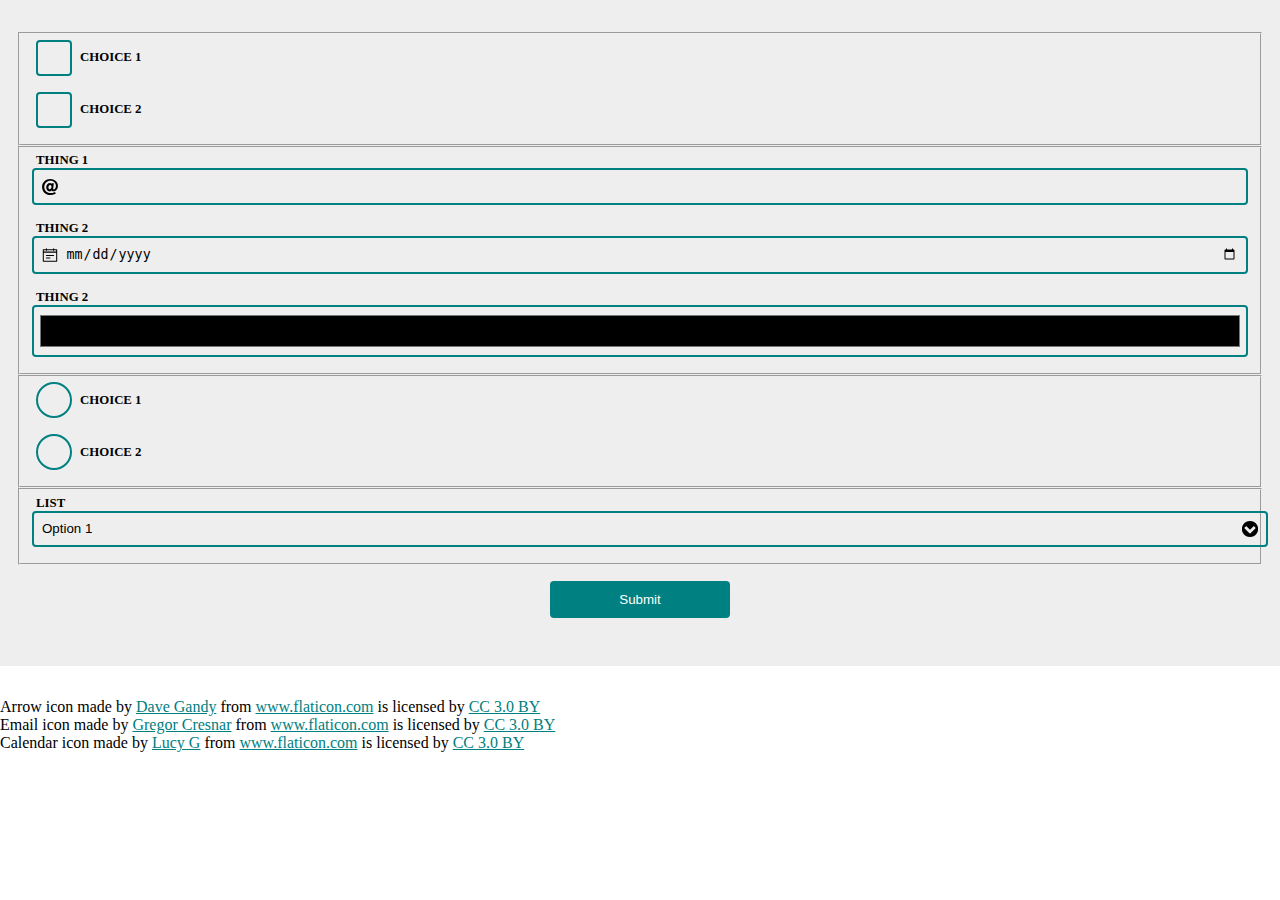
<file: test/index.html>
<!DOCTYPE html>
<html>
	<head>
		<title>Fancy Form Elements Demo</title>
		<meta charset="utf-8">
		<link rel="stylesheet" href="https://stackpath.bootstrapcdn.com/bootstrap/4.1.0/css/bootstrap.min.css" integrity="sha384-9gVQ4dYFwwWSjIDZnLEWnxCjeSWFphJiwGPXr1jddIhOegiu1FwO5qRGvFXOdJZ4" crossorigin="anonymous">
		<link rel="stylesheet" href="styles.min.css">
		<script src="https://code.jquery.com/jquery-3.3.1.slim.min.js" integrity="sha384-q8i/X+965DzO0rT7abK41JStQIAqVgRVzpbzo5smXKp4YfRvH+8abtTE1Pi6jizo" crossorigin="anonymous"></script>
<script src="https://cdnjs.cloudflare.com/ajax/libs/popper.js/1.14.0/umd/popper.min.js" integrity="sha384-cs/chFZiN24E4KMATLdqdvsezGxaGsi4hLGOzlXwp5UZB1LY//20VyM2taTB4QvJ" crossorigin="anonymous"></script>
<script src="https://stackpath.bootstrapcdn.com/bootstrap/4.1.0/js/bootstrap.min.js" integrity="sha384-uefMccjFJAIv6A+rW+L4AHf99KvxDjWSu1z9VI8SKNVmz4sk7buKt/6v9KI65qnm" crossorigin="anonymous"></script>
		<script type="text/javascript" src="../jquery.fancy-form-elements.min.js"></script>
		<script type="text/javascript">
			/* <![CDATA[ */

			$(document).ready(function() {
				$("form *:input").fancyFormElements();
				
				$('form').submit(function(e){
					e.preventDefault();
				});
			});
			
			/* ]]> */

		</script>
	</head>
	<body>
		<div id="body">
			<form class="container">
				<div class="row">
					<fieldset class="col-md">
						<label for="cb1"><input type="checkbox" id="cb1"> Choice 1</label>
						<label for="cb2"><input type="checkbox" id="cb2"> Choice 2</label>
					</fieldset>
					<fieldset class="col-md">
						<label>Thing 1</label>
						<input type="email">
						<label>Thing 2</label>
						<input type="date">
						<label>Thing 2</label>
						<input type="color">
					</fieldset>
					<fieldset class="col-md">
						<label for="rd1"><input type="radio" name="check" id="rd1"> Choice 1</label>
						<label for="rd2"><input type="radio" name="check" id="rd2"> Choice 2</label>
					</fieldset>
					<fieldset class="col-md">
						<label for="selection">List</label>
						<select id="selection">
							<option value="o1">Option 1</option>
							<option value="o2">Option 2</option>
						</select>
					</fieldset>
					<p class="col-12"><input type="submit"></p>
				</div>
			</form>
		</div>
		
		<footer class="container">
			Arrow icon made by <a href="https://www.flaticon.com/authors/dave-gandy" title="Dave Gandy">Dave Gandy</a> from <a href="https://www.flaticon.com/" title="Flaticon">www.flaticon.com</a> is licensed by <a href="http://creativecommons.org/licenses/by/3.0/" title="Creative Commons BY 3.0" target="_blank">CC 3.0 BY</a>
			<br>Email icon made by <a href="https://www.flaticon.com/authors/gregor-cresnar" title="Gregor Cresnar">Gregor Cresnar</a> from <a href="https://www.flaticon.com/" title="Flaticon">www.flaticon.com</a> is licensed by <a href="http://creativecommons.org/licenses/by/3.0/" title="Creative Commons BY 3.0" target="_blank">CC 3.0 BY</a>
			<br>Calendar icon made by <a href="https://www.flaticon.com/authors/lucy-g" title="Lucy G">Lucy G</a> from <a href="https://www.flaticon.com/" title="Flaticon">www.flaticon.com</a> is licensed by <a href="http://creativecommons.org/licenses/by/3.0/" title="Creative Commons BY 3.0" target="_blank">CC 3.0 BY</a>
		</footer>
		
	</body>
</html>
</file>
<file: test/styles.min.css>
a{color:teal}body{margin:0}form fieldset{padding-bottom:1rem}form fieldset label{display:-webkit-box;display:-ms-flexbox;display:flex;-webkit-box-align:center;-ms-flex-align:center;align-items:center;cursor:pointer;font-size:0.8em;font-weight:bold;text-transform:uppercase;padding:0 0.25rem}form fieldset label:not(:first-child){padding-top:1rem}form span.wrapper{border-radius:0.25rem;border:0.125rem teal solid;display:-webkit-box;display:-ms-flexbox;display:flex;-webkit-box-align:center;-ms-flex-align:center;align-items:center;padding:0.5rem;-webkit-transition:-webkit-box-shadow 0.2s ease;transition:-webkit-box-shadow 0.2s ease;transition:box-shadow 0.2s ease;transition:box-shadow 0.2s ease, -webkit-box-shadow 0.2s ease}form span.wrapper input{-webkit-appearance:none;-moz-appearance:none;appearance:none;cursor:pointer;display:block;width:100%}form span.wrapper.error{border-color:red}form span.wrapper.error.clicked{-webkit-box-shadow:0 0 0 5px rgba(255,0,0,0.45) !important;box-shadow:0 0 0 5px rgba(255,0,0,0.45) !important}form span.wrapper.error input{border-color:none !important;-webkit-box-shadow:none !important;box-shadow:none !important}form span.wrapper.checkbox,form span.wrapper.radio{display:-webkit-inline-box;display:-ms-inline-flexbox;display:inline-flex;-webkit-box-align:center;-ms-flex-align:center;align-items:center;-webkit-box-pack:center;-ms-flex-pack:center;justify-content:center;width:1rem;height:1rem;margin-right:0.5rem;overflow:hidden;position:relative}form span.wrapper.checkbox input,form span.wrapper.radio input{margin-left:-1000px}form span.wrapper.checkbox:after,form span.wrapper.radio:after{background:teal;width:0.5rem;height:0.5rem;content:"";display:none;position:absolute;top:50%;left:50%;margin:-0.25rem 0 0 -0.25rem}form span.wrapper.radio{border-radius:1000px}form span.wrapper.text input,form span.wrapper.password input,form span.wrapper.number input,form span.wrapper.tel input,form span.wrapper.url input,form span.wrapper.date input,form span.wrapper.search input,form span.wrapper.time input,form span.wrapper.datetime-local input,form span.wrapper.email input{background:none;border:0;display:block;width:100%}form span.wrapper.text:before,form span.wrapper.password:before,form span.wrapper.number:before,form span.wrapper.tel:before,form span.wrapper.url:before,form span.wrapper.date:before,form span.wrapper.search:before,form span.wrapper.time:before,form span.wrapper.datetime-local:before,form span.wrapper.email:before{background:#000;content:"";width:2rem;height:1rem;display:block;margin:0 -2rem 0 -0.5rem;float:left;display:none}form span.wrapper.email:before{-webkit-mask:url("[data-uri]") no-repeat center/contain;mask:url("[data-uri]") no-repeat center/contain;max-height:256px;max-width:256px;display:block}form span.wrapper.email input{padding-left:2rem}form span.wrapper.date:before{-webkit-mask:url("[data-uri]") no-repeat center/contain;mask:url("[data-uri]") no-repeat center/contain;max-height:256px;max-width:256px;display:block}form span.wrapper.date input{padding-left:2rem}form span.wrapper.color{padding:0.25rem}form span.wrapper.color input{width:100%;height:2.5rem;padding:0;border:none}form span.wrapper.button,form span.wrapper.submit{max-width:10rem;margin:0 auto;position:relative}form span.wrapper.button input,form span.wrapper.submit input{-webkit-appearance:none;-moz-appearance:none;appearance:none;background:none;border:0;color:white;position:relative;z-index:2}form span.wrapper.button:after,form span.wrapper.submit:after{position:absolute;background:white;opacity:0;top:0;left:0;right:0;bottom:0;content:"";display:block;-webkit-transition:all 0.5s ease;transition:all 0.5s ease}form span.wrapper.button.focus:after,form span.wrapper.submit.focus:after{opacity:0.5}form span.wrapper.submit{background:teal}form span.wrapper.button{background:#005aa6;border-color:#005aa6 !important}form span.wrapper.button:hover{outline-color:rgba(0,90,166,0.45)}form span.wrapper.select{cursor:pointer;padding:0.5rem;width:100%}form span.wrapper.select *{cursor:pointer}form span.wrapper.select select{border:none;background:none;-webkit-appearance:none;-moz-appearance:none;appearance:none;width:100%;display:block}form span.wrapper.select:after{-webkit-mask:url("[data-uri]") no-repeat center/contain;mask:url("[data-uri]") no-repeat center/contain;max-height:256px;max-width:256px;background:#000;content:"";display:block;width:1rem;height:1rem;margin-left:0.5rem;-webkit-transition:all 0.5s ease;transition:all 0.5s ease}form span.wrapper.select.clicked:after{-webkit-transform:rotate(180deg);transform:rotate(180deg)}form span.wrapper.clicked{-webkit-box-shadow:0 0 0 0.25rem rgba(0,128,128,0.45) !important;box-shadow:0 0 0 0.25rem rgba(0,128,128,0.45) !important}form span.wrapper.checked.radio:after,form span.wrapper.checked.checkbox:after{display:block}form span.wrapper.checked.checkbox:after{border-radius:1px}form span.wrapper.checked.radio:after{border-radius:1000px}#body{background:#eee;padding:2rem 1rem}footer{padding:2rem 0}
/*# sourceMappingURL=styles.min.css.map */
</file>
